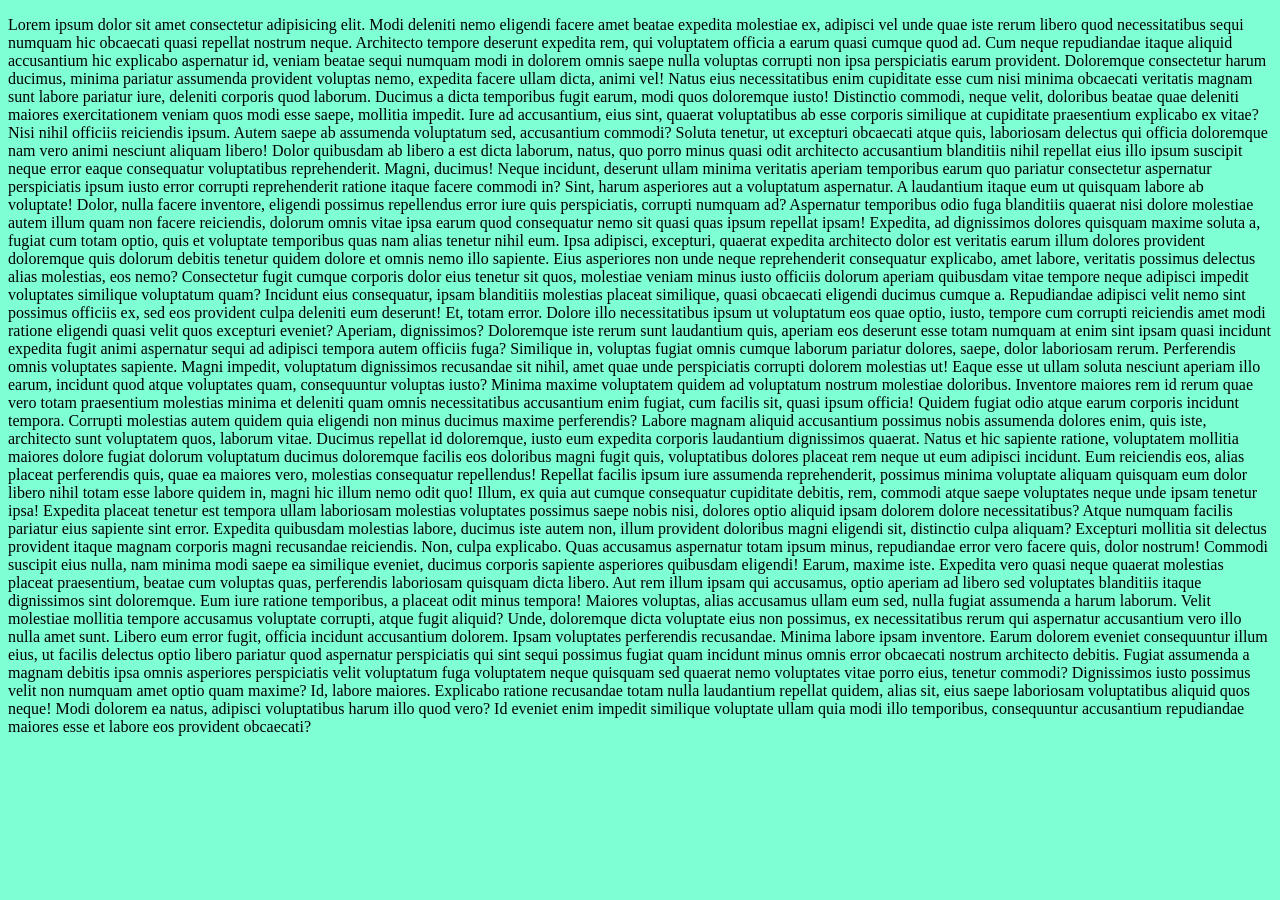
<file: background/index.html>
<!DOCTYPE html>
<html lang="en">
<head>
    <meta charset="UTF-8">
    <meta name="viewport" content="width=device-width, initial-scale=1.0">
    <title>background</title>
    <link rel="stylesheet" href="style.css ">
</head>
<body>
<p>Lorem ipsum dolor sit amet consectetur adipisicing elit. Modi deleniti nemo eligendi facere amet beatae expedita molestiae ex, adipisci vel unde quae iste rerum libero quod necessitatibus sequi numquam hic obcaecati quasi repellat nostrum neque. Architecto tempore deserunt expedita rem, qui voluptatem officia a earum quasi cumque quod ad. Cum neque repudiandae itaque aliquid accusantium hic explicabo aspernatur id, veniam beatae sequi numquam modi in dolorem omnis saepe nulla voluptas corrupti non ipsa perspiciatis earum provident. Doloremque consectetur harum ducimus, minima pariatur assumenda provident voluptas nemo, expedita facere ullam dicta, animi vel! Natus eius necessitatibus enim cupiditate esse cum nisi minima obcaecati veritatis magnam sunt labore pariatur iure, deleniti corporis quod laborum. Ducimus a dicta temporibus fugit earum, modi quos doloremque iusto! Distinctio commodi, neque velit, doloribus beatae quae deleniti maiores exercitationem veniam quos modi esse saepe, mollitia impedit. Iure ad accusantium, eius sint, quaerat voluptatibus ab esse corporis similique at cupiditate praesentium explicabo ex vitae? Nisi nihil officiis reiciendis ipsum. Autem saepe ab assumenda voluptatum sed, accusantium commodi? Soluta tenetur, ut excepturi obcaecati atque quis, laboriosam delectus qui officia doloremque nam vero animi nesciunt aliquam libero! Dolor quibusdam ab libero a est dicta laborum, natus, quo porro minus quasi odit architecto accusantium blanditiis nihil repellat eius illo ipsum suscipit neque error eaque consequatur voluptatibus reprehenderit. Magni, ducimus! Neque incidunt, deserunt ullam minima veritatis aperiam temporibus earum quo pariatur consectetur aspernatur perspiciatis ipsum iusto error corrupti reprehenderit ratione itaque facere commodi in? Sint, harum asperiores aut a voluptatum aspernatur. A laudantium itaque eum ut quisquam labore ab voluptate! Dolor, nulla facere inventore, eligendi possimus repellendus error iure quis perspiciatis, corrupti numquam ad? Aspernatur temporibus odio fuga blanditiis quaerat nisi dolore molestiae autem illum quam non facere reiciendis, dolorum omnis vitae ipsa earum quod consequatur nemo sit quasi quas ipsum repellat ipsam! Expedita, ad dignissimos dolores quisquam maxime soluta a, fugiat cum totam optio, quis et voluptate temporibus quas nam alias tenetur nihil eum. Ipsa adipisci, excepturi, quaerat expedita architecto dolor est veritatis earum illum dolores provident doloremque quis dolorum debitis tenetur quidem dolore et omnis nemo illo sapiente. Eius asperiores non unde neque reprehenderit consequatur explicabo, amet labore, veritatis possimus delectus alias molestias, eos nemo? Consectetur fugit cumque corporis dolor eius tenetur sit quos, molestiae veniam minus iusto officiis dolorum aperiam quibusdam vitae tempore neque adipisci impedit voluptates similique voluptatum quam? Incidunt eius consequatur, ipsam blanditiis molestias placeat similique, quasi obcaecati eligendi ducimus cumque a. Repudiandae adipisci velit nemo sint possimus officiis ex, sed eos provident culpa deleniti eum deserunt! Et, totam error. Dolore illo necessitatibus ipsum ut voluptatum eos quae optio, iusto, tempore cum corrupti reiciendis amet modi ratione eligendi quasi velit quos excepturi eveniet? Aperiam, dignissimos? Doloremque iste rerum sunt laudantium quis, aperiam eos deserunt esse totam numquam at enim sint ipsam quasi incidunt expedita fugit animi aspernatur sequi ad adipisci tempora autem officiis fuga? Similique in, voluptas fugiat omnis cumque laborum pariatur dolores, saepe, dolor laboriosam rerum. Perferendis omnis voluptates sapiente. Magni impedit, voluptatum dignissimos recusandae sit nihil, amet quae unde perspiciatis corrupti dolorem molestias ut! Eaque esse ut ullam soluta nesciunt aperiam illo earum, incidunt quod atque voluptates quam, consequuntur voluptas iusto? Minima maxime voluptatem quidem ad voluptatum nostrum molestiae doloribus. Inventore maiores rem id rerum quae vero totam praesentium molestias minima et deleniti quam omnis necessitatibus accusantium enim fugiat, cum facilis sit, quasi ipsum officia! Quidem fugiat odio atque earum corporis incidunt tempora. Corrupti molestias autem quidem quia eligendi non minus ducimus maxime perferendis? Labore magnam aliquid accusantium possimus nobis assumenda dolores enim, quis iste, architecto sunt voluptatem quos, laborum vitae. Ducimus repellat id doloremque, iusto eum expedita corporis laudantium dignissimos quaerat. Natus et hic sapiente ratione, voluptatem mollitia maiores dolore fugiat dolorum voluptatum ducimus doloremque facilis eos doloribus magni fugit quis, voluptatibus dolores placeat rem neque ut eum adipisci incidunt. Eum reiciendis eos, alias placeat perferendis quis, quae ea maiores vero, molestias consequatur repellendus! Repellat facilis ipsum iure assumenda reprehenderit, possimus minima voluptate aliquam quisquam eum dolor libero nihil totam esse labore quidem in, magni hic illum nemo odit quo! Illum, ex quia aut cumque consequatur cupiditate debitis, rem, commodi atque saepe voluptates neque unde ipsam tenetur ipsa! Expedita placeat tenetur est tempora ullam laboriosam molestias voluptates possimus saepe nobis nisi, dolores optio aliquid ipsam dolorem dolore necessitatibus? Atque numquam facilis pariatur eius sapiente sint error. Expedita quibusdam molestias labore, ducimus iste autem non, illum provident doloribus magni eligendi sit, distinctio culpa aliquam? Excepturi mollitia sit delectus provident itaque magnam corporis magni recusandae reiciendis. Non, culpa explicabo. Quas accusamus aspernatur totam ipsum minus, repudiandae error vero facere quis, dolor nostrum! Commodi suscipit eius nulla, nam minima modi saepe ea similique eveniet, ducimus corporis sapiente asperiores quibusdam eligendi! Earum, maxime iste. Expedita vero quasi neque quaerat molestias placeat praesentium, beatae cum voluptas quas, perferendis laboriosam quisquam dicta libero. Aut rem illum ipsam qui accusamus, optio aperiam ad libero sed voluptates blanditiis itaque dignissimos sint doloremque. Eum iure ratione temporibus, a placeat odit minus tempora! Maiores voluptas, alias accusamus ullam eum sed, nulla fugiat assumenda a harum laborum. Velit molestiae mollitia tempore accusamus voluptate corrupti, atque fugit aliquid? Unde, doloremque dicta voluptate eius non possimus, ex necessitatibus rerum qui aspernatur accusantium vero illo nulla amet sunt. Libero eum error fugit, officia incidunt accusantium dolorem. Ipsam voluptates perferendis recusandae. Minima labore ipsam inventore. Earum dolorem eveniet consequuntur illum eius, ut facilis delectus optio libero pariatur quod aspernatur perspiciatis qui sint sequi possimus fugiat quam incidunt minus omnis error obcaecati nostrum architecto debitis. Fugiat assumenda a magnam debitis ipsa omnis asperiores perspiciatis velit voluptatum fuga voluptatem neque quisquam sed quaerat nemo voluptates vitae porro eius, tenetur commodi? Dignissimos iusto possimus velit non numquam amet optio quam maxime? Id, labore maiores. Explicabo ratione recusandae totam nulla laudantium repellat quidem, alias sit, eius saepe laboriosam voluptatibus aliquid quos neque! Modi dolorem ea natus, adipisci voluptatibus harum illo quod vero? Id eveniet enim impedit similique voluptate ullam quia modi illo temporibus, consequuntur accusantium repudiandae maiores esse et labore eos provident obcaecati?</p>



    
</body>
</html>
</file>
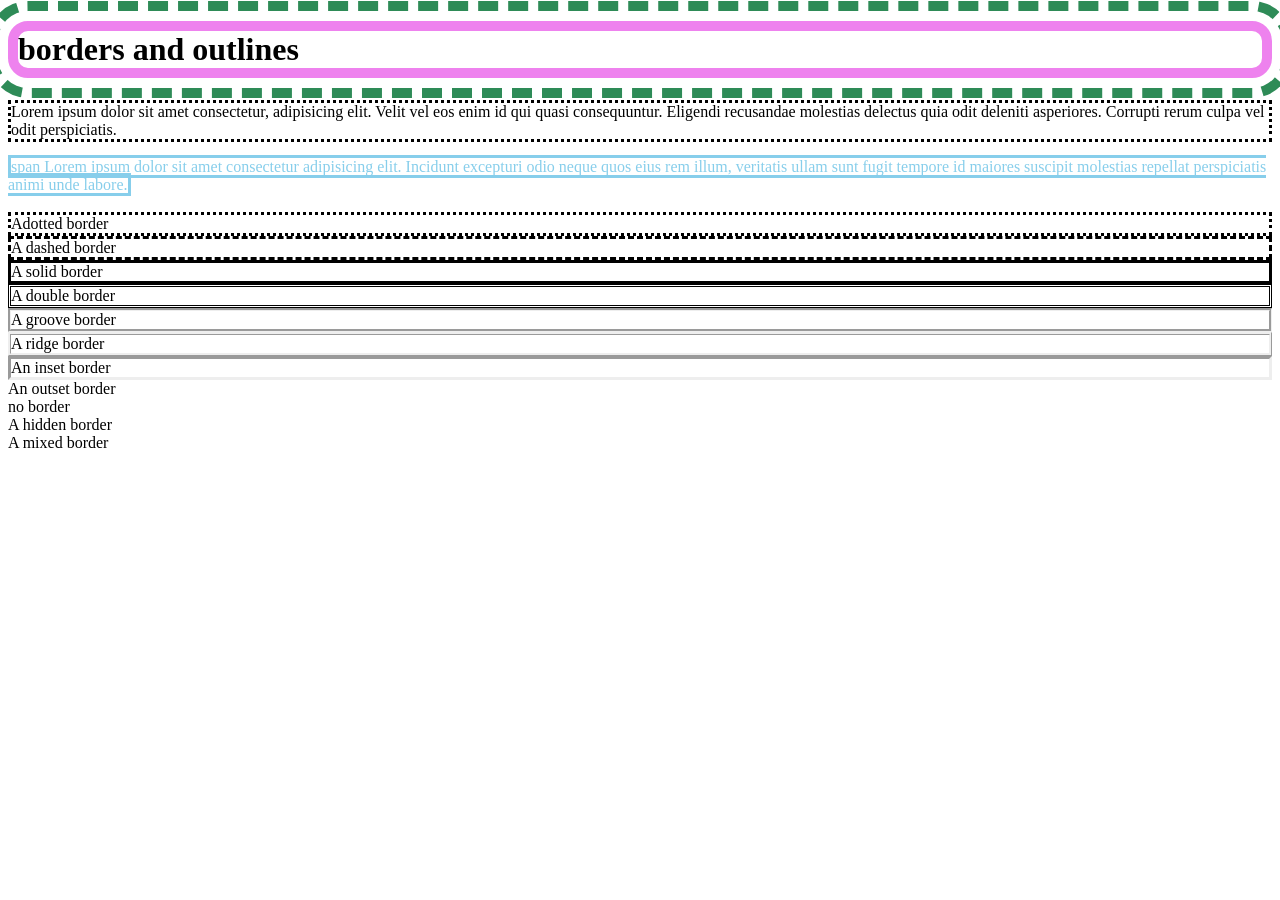
<file: borders_and_outline/index.html>
<!doctype html>
<html lang="en">
  <head>
    <meta charset="UTF-8" />
    <meta name="viewport" content="width=device-width, initial-scale=1.0" />
    <title>borders and outline</title>
    <link rel="stylesheet" href="style.css" />
  </head>
  <body>
    <h1>borders and outlines</h1>
    <p>
      Lorem ipsum dolor sit amet consectetur, adipisicing elit. Velit vel eos
      enim id qui quasi consequuntur. Eligendi recusandae molestias delectus
      quia odit deleniti asperiores. Corrupti rerum culpa vel odit perspiciatis.
    </p>
    
    
    <span>
      span Lorem ipsum dolor sit amet consectetur adipisicing elit. Incidunt
      excepturi odio neque quos eius rem illum, veritatis ullam sunt fugit
      tempore id maiores suscipit molestias repellat perspiciatis animi unde
      labore.
    </span>

    <br>
    <br>

    <div class="dotted">Adotted border</div>
    <div class="dashed">A dashed border</div>
    <div class="solid">A solid border</div>
    <div class="double">A double border</div>
    <div class="groove">A groove border</div>
    <div class="ridge">A ridge border</div>
    <div class="inset">An inset border</div>
    <div class="ouset">An outset border</div>
    <div class="none">no border</div>
    <div class="hidden">A hidden border</div>
    <div class="mixed">A mixed border</div>
  </body>
</html>
</file>
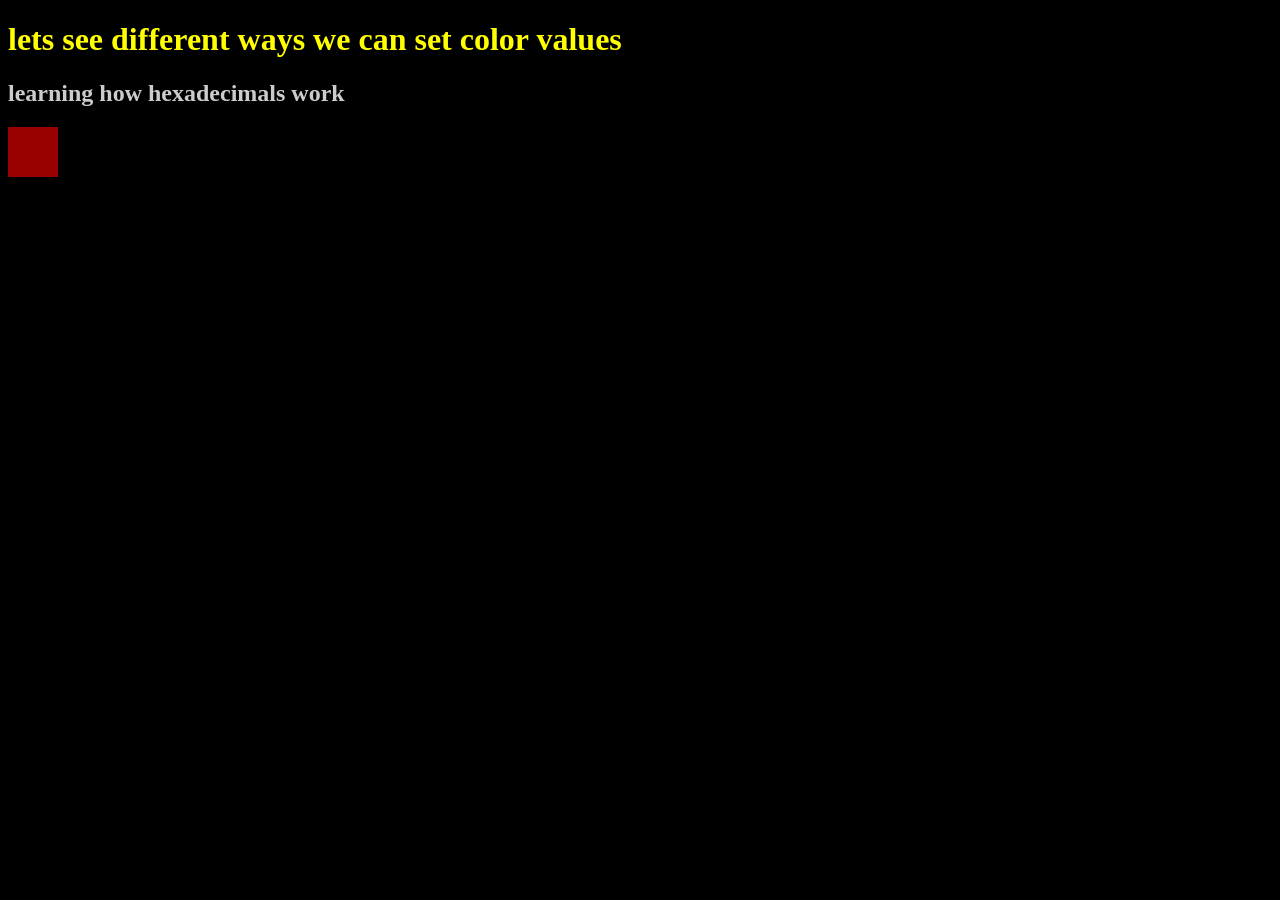
<file: colors_and_comments/index.html>
<!DOCTYPE html>
<html lang="en">
<head>
    <meta charset="UTF-8">
    <meta name="viewport" content="width=device-width, initial-scale=1.0">
    <title>colors and comments</title>
    <link rel="stylesheet" href="style.css">
</head>
<body >
    <h1>lets see different ways we can set color values</h1>
    <h2>learning how hexadecimals work </h2>
  <div>
  </div>
 

    
</body>
</body>
</html>
</file>
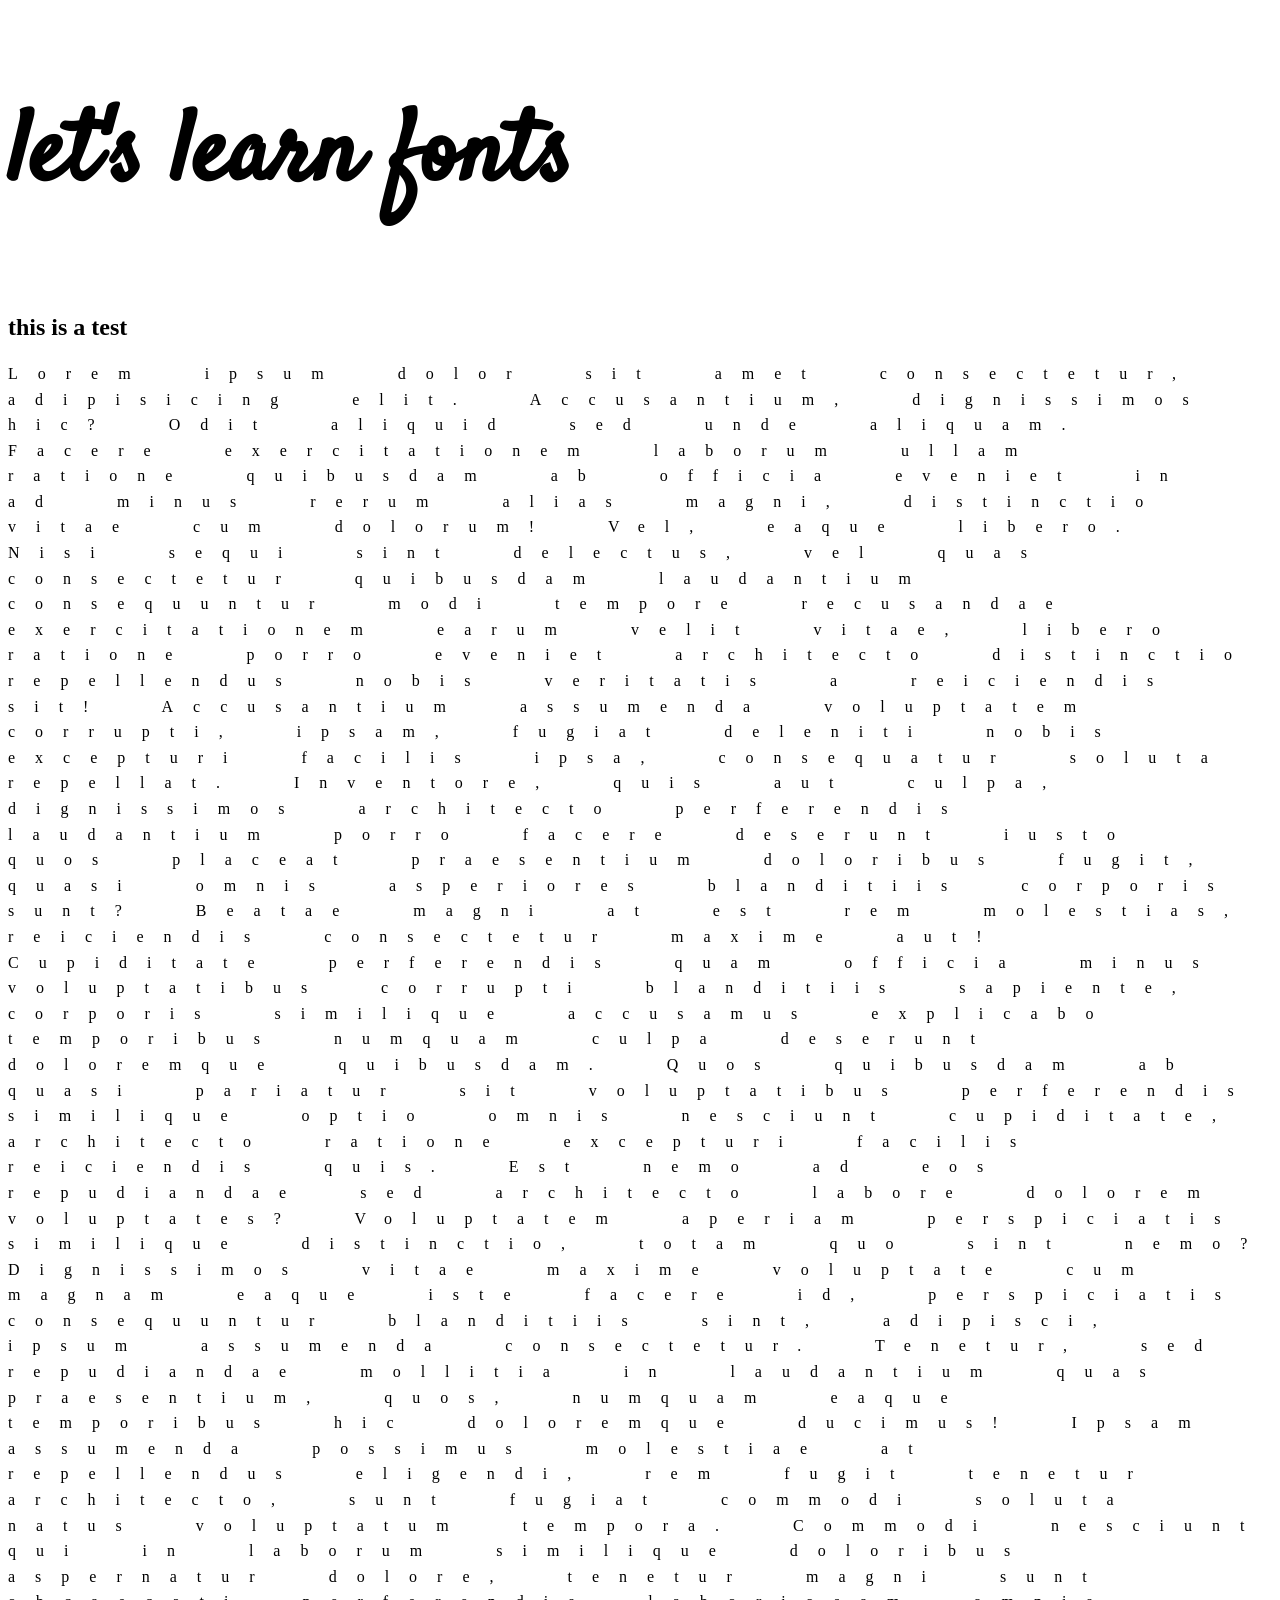
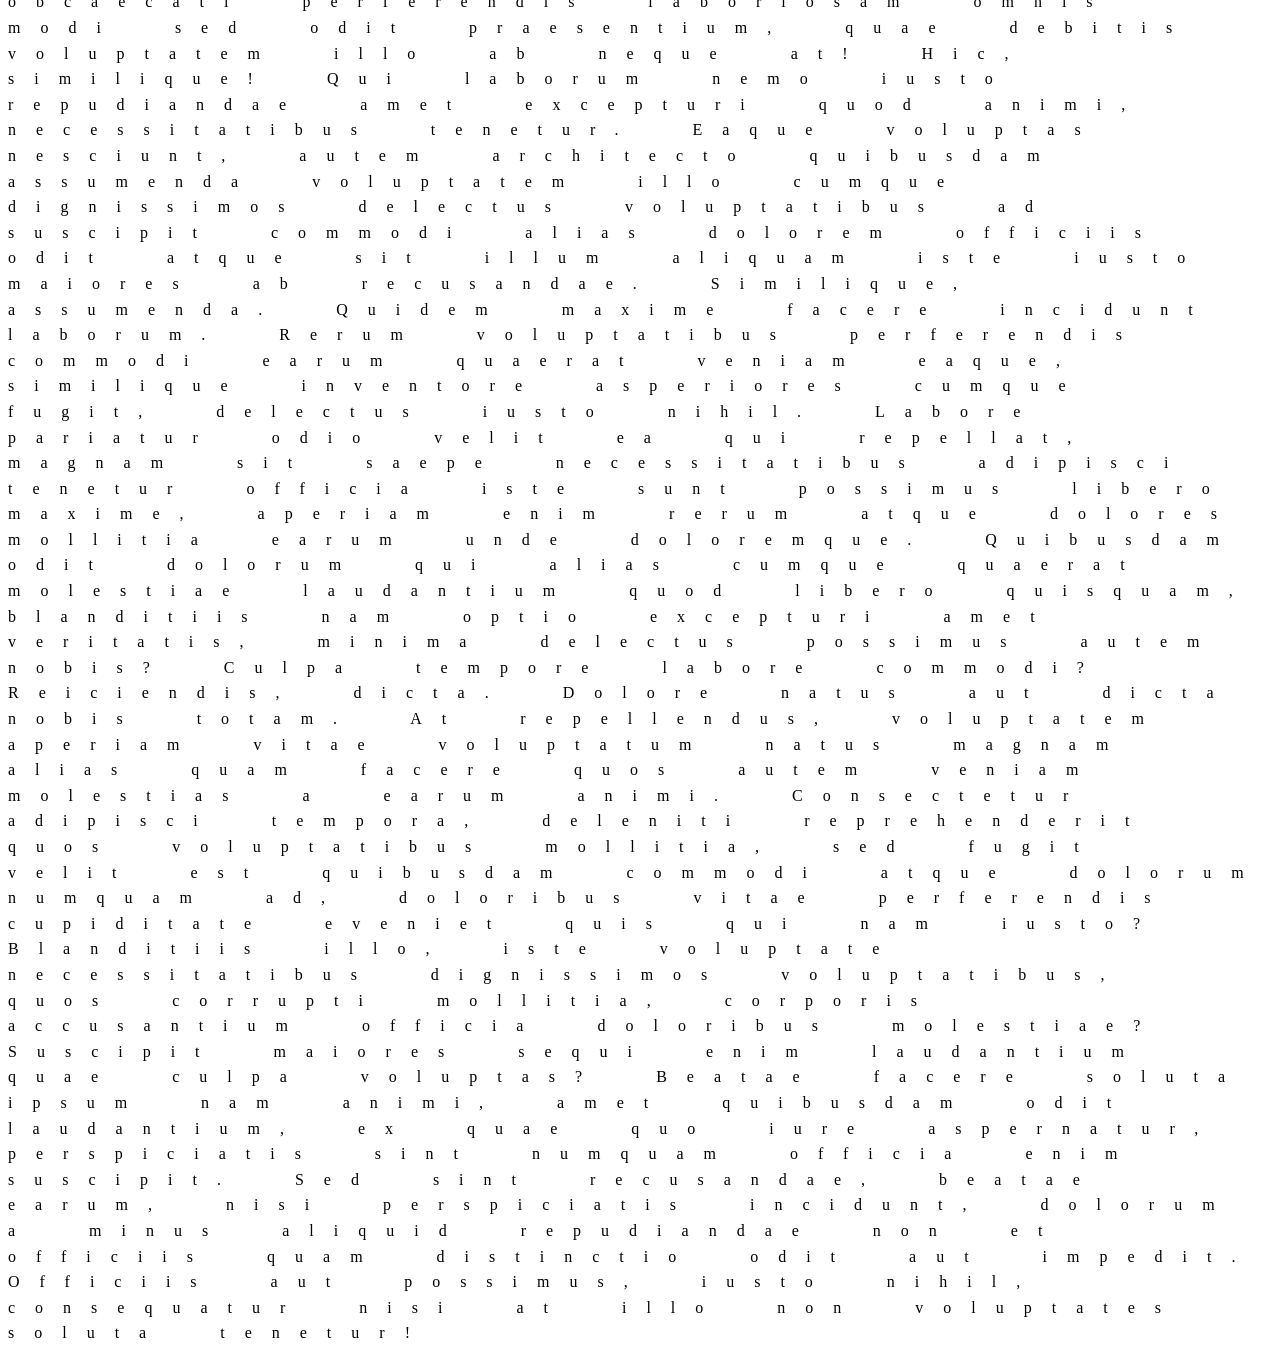
<file: fonts/index.html>
<!DOCTYPE html>
<html lang="en">
<head>
    <meta charset="UTF-8">
    <meta name="viewport" content="width=device-width, initial-scale=1.0">
    <title>fonts</title>
    <link rel="stylesheet" href="style.css">
<link rel="preconnect" href="https://fonts.googleapis.com">
<link rel="preconnect" href="https://fonts.gstatic.com" crossorigin>
<link href="https://fonts.googleapis.com/css2?family=Satisfy&display=swap" rel="stylesheet">

</head>
<body>
    <h1>let's learn fonts</h1>
<h2 >this is a test</h2>
<p>Lorem ipsum dolor sit amet consectetur, adipisicing elit. Accusantium, dignissimos hic? Odit aliquid sed unde aliquam. Facere exercitationem laborum ullam ratione quibusdam ab officia eveniet in ad minus rerum alias magni, distinctio vitae cum dolorum! Vel, eaque libero. Nisi sequi sint delectus, vel quas consectetur quibusdam laudantium consequuntur modi tempore recusandae exercitationem earum velit vitae, libero ratione porro eveniet architecto distinctio repellendus nobis veritatis a reiciendis sit! Accusantium assumenda voluptatem corrupti, ipsam, fugiat deleniti nobis excepturi facilis ipsa, consequatur soluta repellat. Inventore, quis aut culpa, dignissimos architecto perferendis laudantium porro facere deserunt iusto quos placeat praesentium doloribus fugit, quasi omnis asperiores blanditiis corporis sunt? Beatae magni at est rem molestias, reiciendis consectetur maxime aut! Cupiditate perferendis quam officia minus voluptatibus corrupti blanditiis sapiente, corporis similique accusamus explicabo temporibus numquam culpa deserunt doloremque quibusdam. Quos quibusdam ab quasi pariatur sit voluptatibus perferendis similique optio omnis nesciunt cupiditate, architecto ratione excepturi facilis reiciendis quis. Est nemo ad eos repudiandae sed architecto labore dolorem voluptates? Voluptatem aperiam perspiciatis similique distinctio, totam quo sint nemo? Dignissimos vitae maxime voluptate cum magnam eaque iste facere id, perspiciatis consequuntur blanditiis sint, adipisci, ipsum assumenda consectetur. Tenetur, sed repudiandae mollitia in laudantium quas praesentium, quos, numquam eaque temporibus hic doloremque ducimus! Ipsam assumenda possimus molestiae at repellendus eligendi, rem fugit tenetur architecto, sunt fugiat commodi soluta natus voluptatum tempora. Commodi nesciunt qui in laborum similique doloribus aspernatur dolore, tenetur magni sunt obcaecati perferendis laboriosam omnis modi sed odit praesentium, quae debitis voluptatem illo ab neque at! Hic, similique! Qui laborum nemo iusto repudiandae amet excepturi quod animi, necessitatibus tenetur. Eaque voluptas nesciunt, autem architecto quibusdam assumenda voluptatem illo cumque dignissimos delectus voluptatibus ad suscipit commodi alias dolorem officiis odit atque sit illum aliquam iste iusto maiores ab recusandae. Similique, assumenda. Quidem maxime facere incidunt laborum. Rerum voluptatibus perferendis commodi earum quaerat veniam eaque, similique inventore asperiores cumque fugit, delectus iusto nihil. Labore pariatur odio velit ea qui repellat, magnam sit saepe necessitatibus adipisci tenetur officia iste sunt possimus libero maxime, aperiam enim rerum atque dolores mollitia earum unde doloremque. Quibusdam odit dolorum qui alias cumque quaerat molestiae laudantium quod libero quisquam, blanditiis nam optio excepturi amet veritatis, minima delectus possimus autem nobis? Culpa tempore labore commodi? Reiciendis, dicta. Dolore natus aut dicta nobis totam. At repellendus, voluptatem aperiam vitae voluptatum natus magnam alias quam facere quos autem veniam molestias a earum animi. Consectetur adipisci tempora, deleniti reprehenderit quos voluptatibus mollitia, sed fugit velit est quibusdam commodi atque dolorum numquam ad, doloribus vitae perferendis cupiditate eveniet quis qui nam iusto? Blanditiis illo, iste voluptate necessitatibus dignissimos voluptatibus, quos corrupti mollitia, corporis accusantium officia doloribus molestiae? Suscipit maiores sequi enim laudantium quae culpa voluptas? Beatae facere soluta ipsum nam animi, amet quibusdam odit laudantium, ex quae quo iure aspernatur, perspiciatis sint numquam officia enim suscipit. Sed sint recusandae, beatae earum, nisi perspiciatis incidunt, dolorum a minus aliquid repudiandae non et officiis quam distinctio odit aut impedit. Officiis aut possimus, iusto nihil, consequatur nisi at illo non voluptates soluta tenetur!</p>
</body>
</html>
</file>
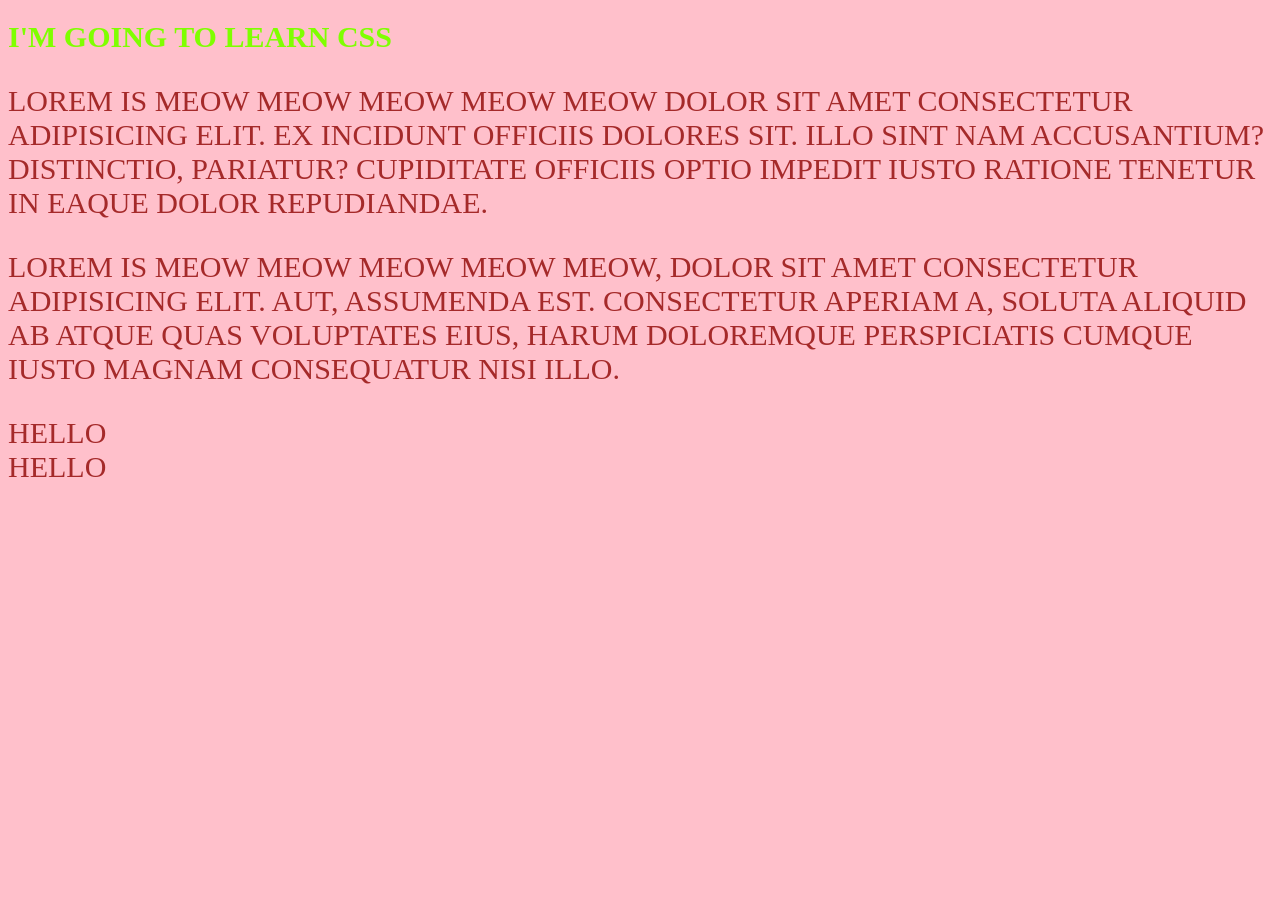
<file: intro/index.html>
<!doctype html>
<html lang="en">
  <head>
    <meta charset="UTF-8" />
    <meta name="viewport" content="width=device-width, initial-scale=1.0" />
    <title>lets learn css</title>
    <link rel="stylesheet" href="style.css">
     
       <style> * {
        color: brown;
        font-size: 30px;
        text-transform: uppercase;
      }

     
      

      body {
        background-color: pink;
      }
</style>
    
  </head>
  <body>
    <h1 id="first" style="color: chartreuse;">I'm going to learn css</h1>
    <p id="second" class="shared_styling">
      Lorem is meow meow meow meow meow dolor sit amet consectetur adipisicing
      elit. Ex incidunt officiis dolores sit. Illo sint nam accusantium?
      Distinctio, pariatur? Cupiditate officiis optio impedit iusto ratione
      tenetur in eaque dolor repudiandae.
    </p>

    <p id="third" class="shared_styling">
      Lorem is meow meow meow meow meow, dolor sit amet consectetur adipisicing
      elit. Aut, assumenda est. Consectetur aperiam a, soluta aliquid ab atque
      quas voluptates eius, harum doloremque perspiciatis cumque iusto magnam
      consequatur nisi illo.
    </p>
    <div>hello</div> 
    <span>hello</span>
  </body>
</html>
</file>
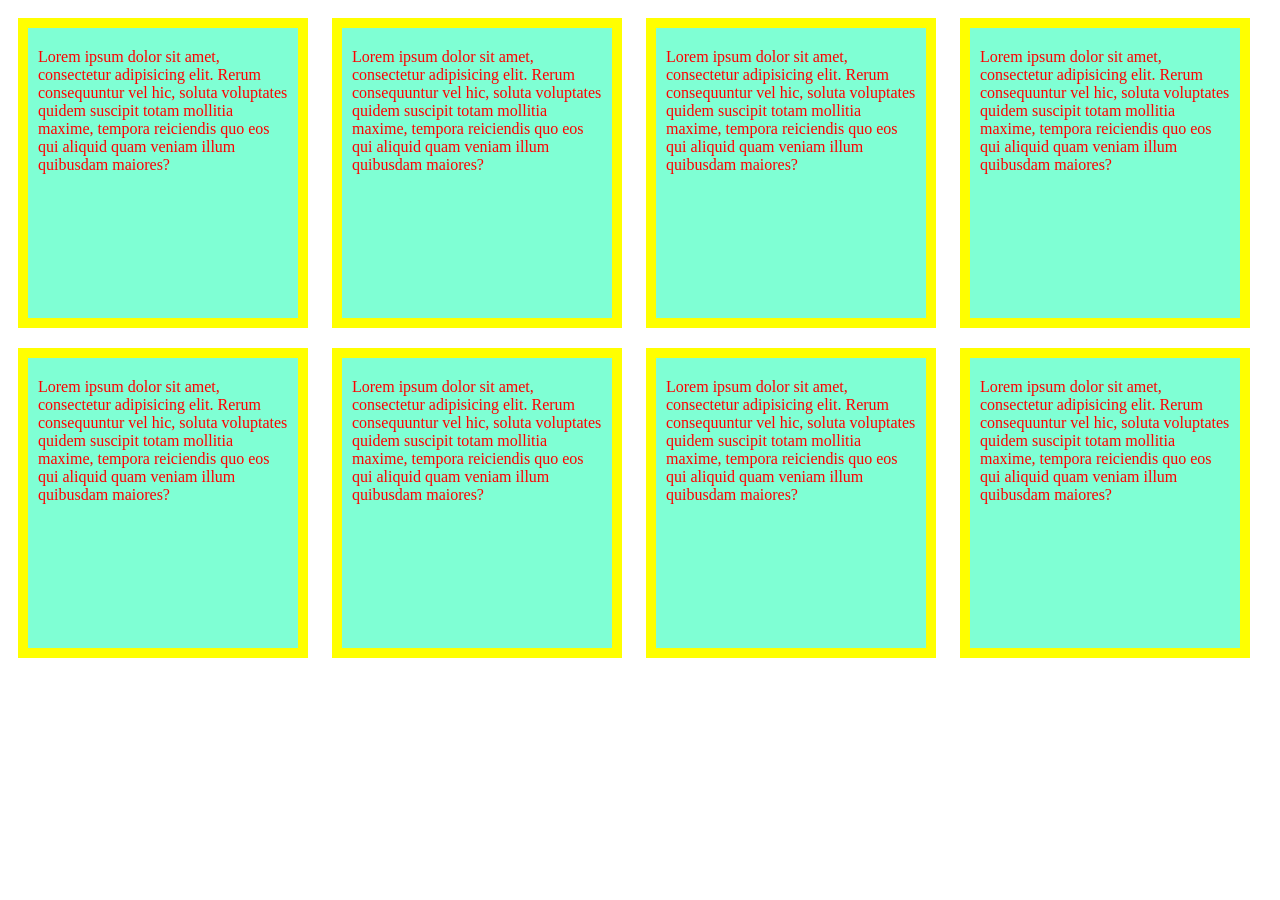
<file: margin_and_padding/index.html>
<!doctype html>
<html lang="en">
  <head>
    <meta charset="UTF-8" />
    <meta name="viewport" content="width=device-width, initial-scale=1.0" />
    <title>marging and padding</title>
    <link rel="stylesheet" href="style.css" />
  </head>
  <body>
    <div>
      Lorem ipsum dolor sit amet, consectetur adipisicing elit. Rerum
      consequuntur vel hic, soluta voluptates quidem suscipit totam mollitia
      maxime, tempora reiciendis quo eos qui aliquid quam veniam illum quibusdam
      maiores?
    </div>

    <div>
      Lorem ipsum dolor sit amet, consectetur adipisicing elit. Rerum
      consequuntur vel hic, soluta voluptates quidem suscipit totam mollitia
      maxime, tempora reiciendis quo eos qui aliquid quam veniam illum quibusdam
      maiores?
    </div>

    <div>
      Lorem ipsum dolor sit amet, consectetur adipisicing elit. Rerum
      consequuntur vel hic, soluta voluptates quidem suscipit totam mollitia
      maxime, tempora reiciendis quo eos qui aliquid quam veniam illum quibusdam
      maiores?
    </div>
    <div>
      Lorem ipsum dolor sit amet, consectetur adipisicing elit. Rerum
      consequuntur vel hic, soluta voluptates quidem suscipit totam mollitia
      maxime, tempora reiciendis quo eos qui aliquid quam veniam illum quibusdam
      maiores?
    </div>
    <div>
      Lorem ipsum dolor sit amet, consectetur adipisicing elit. Rerum
      consequuntur vel hic, soluta voluptates quidem suscipit totam mollitia
      maxime, tempora reiciendis quo eos qui aliquid quam veniam illum quibusdam
      maiores?
    </div>
    <div>
      Lorem ipsum dolor sit amet, consectetur adipisicing elit. Rerum
      consequuntur vel hic, soluta voluptates quidem suscipit totam mollitia
      maxime, tempora reiciendis quo eos qui aliquid quam veniam illum quibusdam
      maiores?
    </div>
    <div>
      Lorem ipsum dolor sit amet, consectetur adipisicing elit. Rerum
      consequuntur vel hic, soluta voluptates quidem suscipit totam mollitia
      maxime, tempora reiciendis quo eos qui aliquid quam veniam illum quibusdam
      maiores?
    </div>
    <div>
      Lorem ipsum dolor sit amet, consectetur adipisicing elit. Rerum
      consequuntur vel hic, soluta voluptates quidem suscipit totam mollitia
      maxime, tempora reiciendis quo eos qui aliquid quam veniam illum quibusdam
      maiores?
    </div>
  </body>
</html>
</file>
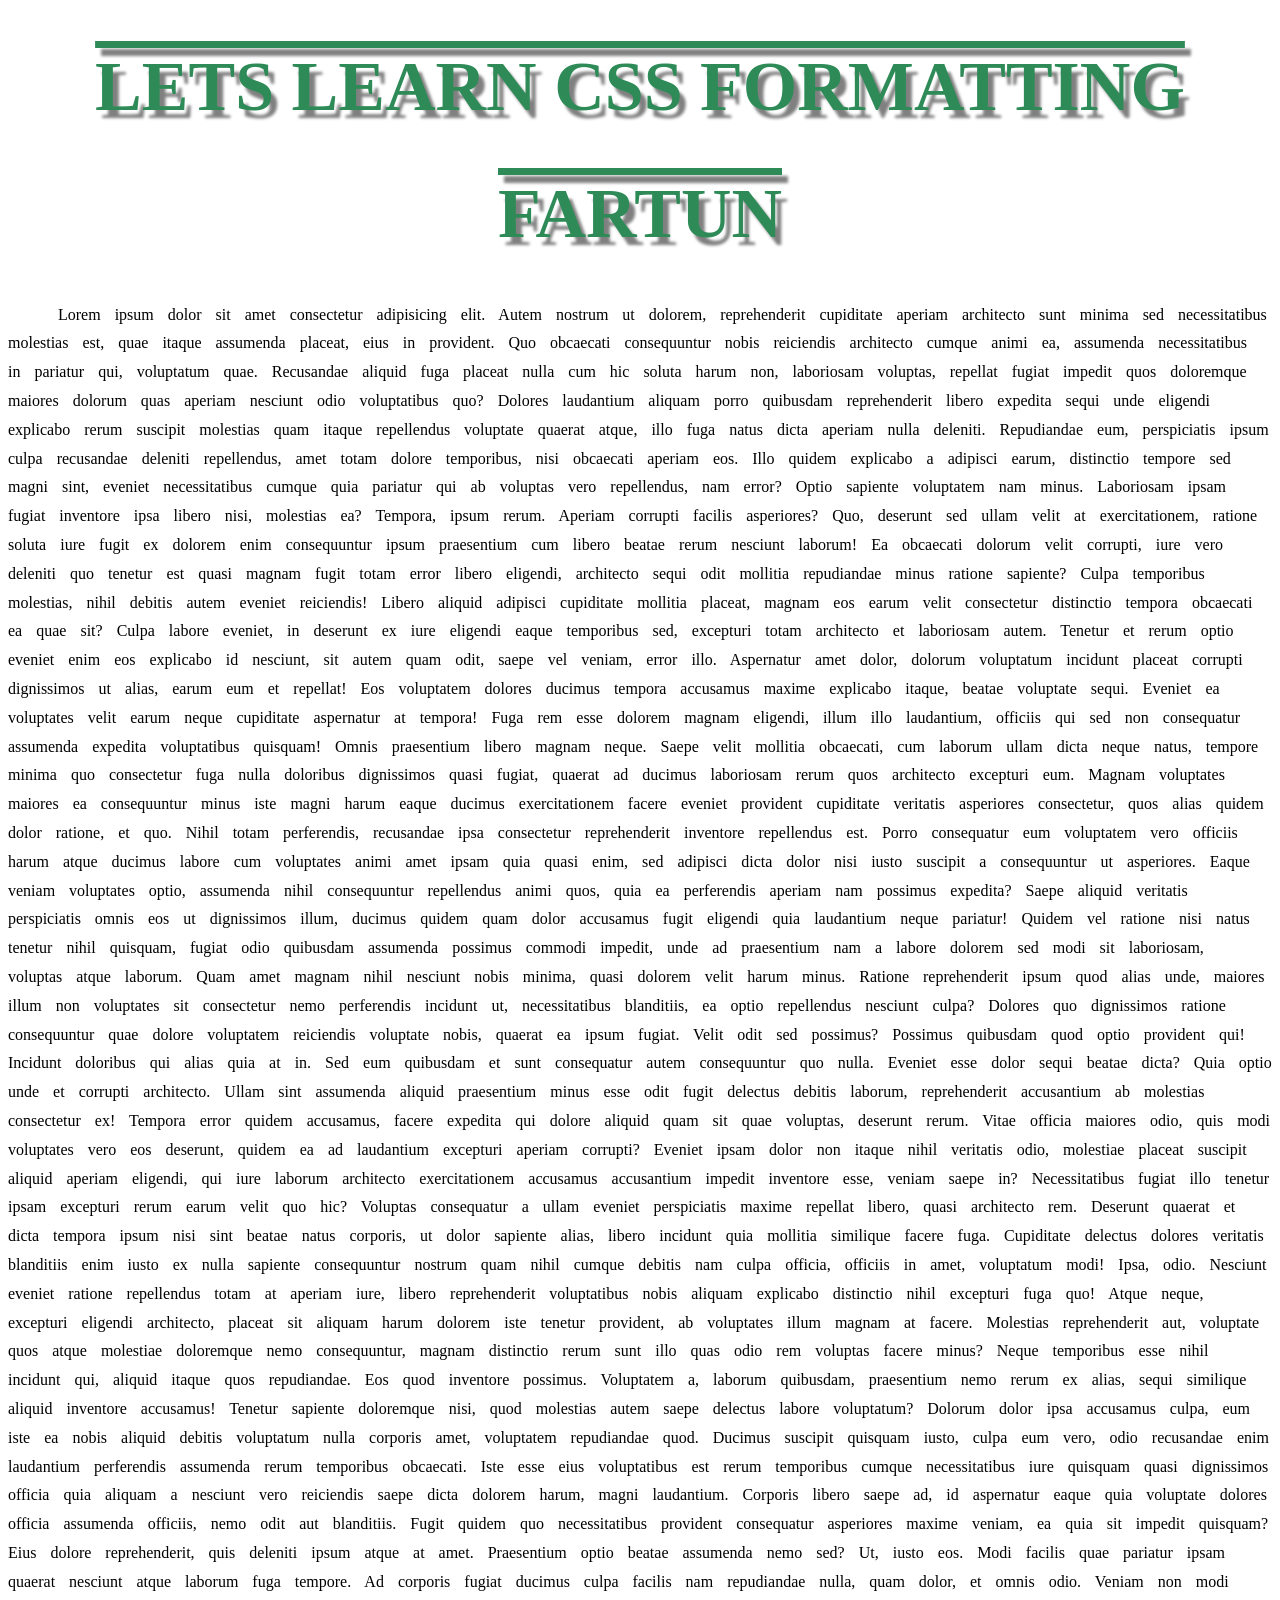
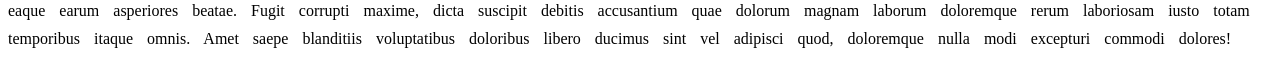
<file: text_formatting/index.html>
<!DOCTYPE html>
<html lang="en">
<head>
    <meta charset="UTF-8">
    <meta name="viewport" content="width=device-width, initial-scale=1.0">
    <title> formatting</title>
    <link rel="stylesheet" href="style.css">
</head>
<body>


    <h1> lets learn CSS formatting</h1>

    <h1>fartun</h1>
<p> Lorem ipsum dolor sit amet consectetur adipisicing elit. Autem nostrum ut dolorem, reprehenderit cupiditate aperiam architecto sunt minima sed necessitatibus molestias est, quae itaque assumenda placeat, eius in provident. Quo obcaecati consequuntur nobis reiciendis architecto cumque animi ea, assumenda necessitatibus in pariatur qui, voluptatum quae. Recusandae aliquid fuga placeat nulla cum hic soluta harum non, laboriosam voluptas, repellat fugiat impedit quos doloremque maiores dolorum quas aperiam nesciunt odio voluptatibus quo? Dolores laudantium aliquam porro quibusdam reprehenderit libero expedita sequi unde eligendi explicabo rerum suscipit molestias quam itaque repellendus voluptate quaerat atque, illo fuga natus dicta aperiam nulla deleniti. Repudiandae eum, perspiciatis ipsum culpa recusandae deleniti repellendus, amet totam dolore temporibus, nisi obcaecati aperiam eos. Illo quidem explicabo a adipisci earum, distinctio tempore sed magni sint, eveniet necessitatibus cumque quia pariatur qui ab voluptas vero repellendus, nam error? Optio sapiente voluptatem nam minus. Laboriosam ipsam fugiat inventore ipsa libero nisi, molestias ea? Tempora, ipsum rerum. Aperiam corrupti facilis asperiores? Quo, deserunt sed ullam velit at exercitationem, ratione soluta iure fugit ex dolorem enim consequuntur ipsum praesentium cum libero beatae rerum nesciunt laborum! Ea obcaecati dolorum velit corrupti, iure vero deleniti quo tenetur est quasi magnam fugit totam error libero eligendi, architecto sequi odit mollitia repudiandae minus ratione sapiente? Culpa temporibus molestias, nihil debitis autem eveniet reiciendis! Libero aliquid adipisci cupiditate mollitia placeat, magnam eos earum velit consectetur distinctio tempora obcaecati ea quae sit? Culpa labore eveniet, in deserunt ex iure eligendi eaque temporibus sed, excepturi totam architecto et laboriosam autem. Tenetur et rerum optio eveniet enim eos explicabo id nesciunt, sit autem quam odit, saepe vel veniam, error illo. Aspernatur amet dolor, dolorum voluptatum incidunt placeat corrupti dignissimos ut alias, earum eum et repellat! Eos voluptatem dolores ducimus tempora accusamus maxime explicabo itaque, beatae voluptate sequi. Eveniet ea voluptates velit earum neque cupiditate aspernatur at tempora! Fuga rem esse dolorem magnam eligendi, illum illo laudantium, officiis qui sed non consequatur assumenda expedita voluptatibus quisquam! Omnis praesentium libero magnam neque. Saepe velit mollitia obcaecati, cum laborum ullam dicta neque natus, tempore minima quo consectetur fuga nulla doloribus dignissimos quasi fugiat, quaerat ad ducimus laboriosam rerum quos architecto excepturi eum. Magnam voluptates maiores ea consequuntur minus iste magni harum eaque ducimus exercitationem facere eveniet provident cupiditate veritatis asperiores consectetur, quos alias quidem dolor ratione, et quo. Nihil totam perferendis, recusandae ipsa consectetur reprehenderit inventore repellendus est. Porro consequatur eum voluptatem vero officiis harum atque ducimus labore cum voluptates animi amet ipsam quia quasi enim, sed adipisci dicta dolor nisi iusto suscipit a consequuntur ut asperiores. Eaque veniam voluptates optio, assumenda nihil consequuntur repellendus animi quos, quia ea perferendis aperiam nam possimus expedita? Saepe aliquid veritatis perspiciatis omnis eos ut dignissimos illum, ducimus quidem quam dolor accusamus fugit eligendi quia laudantium neque pariatur! Quidem vel ratione nisi natus tenetur nihil quisquam, fugiat odio quibusdam assumenda possimus commodi impedit, unde ad praesentium nam a labore dolorem sed modi sit laboriosam, voluptas atque laborum. Quam amet magnam nihil nesciunt nobis minima, quasi dolorem velit harum minus. Ratione reprehenderit ipsum quod alias unde, maiores illum non voluptates sit consectetur nemo perferendis incidunt ut, necessitatibus blanditiis, ea optio repellendus nesciunt culpa? Dolores quo dignissimos ratione consequuntur quae dolore voluptatem reiciendis voluptate nobis, quaerat ea ipsum fugiat. Velit odit sed possimus? Possimus quibusdam quod optio provident qui! Incidunt doloribus qui alias quia at in. Sed eum quibusdam et sunt consequatur autem consequuntur quo nulla. Eveniet esse dolor sequi beatae dicta? Quia optio unde et corrupti architecto. Ullam sint assumenda aliquid praesentium minus esse odit fugit delectus debitis laborum, reprehenderit accusantium ab molestias consectetur ex! Tempora error quidem accusamus, facere expedita qui dolore aliquid quam sit quae voluptas, deserunt rerum. Vitae officia maiores odio, quis modi voluptates vero eos deserunt, quidem ea ad laudantium excepturi aperiam corrupti? Eveniet ipsam dolor non itaque nihil veritatis odio, molestiae placeat suscipit aliquid aperiam eligendi, qui iure laborum architecto exercitationem accusamus accusantium impedit inventore esse, veniam saepe in? Necessitatibus fugiat illo tenetur ipsam excepturi rerum earum velit quo hic? Voluptas consequatur a ullam eveniet perspiciatis maxime repellat libero, quasi architecto rem. Deserunt quaerat et dicta tempora ipsum nisi sint beatae natus corporis, ut dolor sapiente alias, libero incidunt quia mollitia similique facere fuga. Cupiditate delectus dolores veritatis blanditiis enim iusto ex nulla sapiente consequuntur nostrum quam nihil cumque debitis nam culpa officia, officiis in amet, voluptatum modi! Ipsa, odio. Nesciunt eveniet ratione repellendus totam at aperiam iure, libero reprehenderit voluptatibus nobis aliquam explicabo distinctio nihil excepturi fuga quo! Atque neque, excepturi eligendi architecto, placeat sit aliquam harum dolorem iste tenetur provident, ab voluptates illum magnam at facere. Molestias reprehenderit aut, voluptate quos atque molestiae doloremque nemo consequuntur, magnam distinctio rerum sunt illo quas odio rem voluptas facere minus? Neque temporibus esse nihil incidunt qui, aliquid itaque quos repudiandae. Eos quod inventore possimus. Voluptatem a, laborum quibusdam, praesentium nemo rerum ex alias, sequi similique aliquid inventore accusamus! Tenetur sapiente doloremque nisi, quod molestias autem saepe delectus labore voluptatum? Dolorum dolor ipsa accusamus culpa, eum iste ea nobis aliquid debitis voluptatum nulla corporis amet, voluptatem repudiandae quod. Ducimus suscipit quisquam iusto, culpa eum vero, odio recusandae enim laudantium perferendis assumenda rerum temporibus obcaecati. Iste esse eius voluptatibus est rerum temporibus cumque necessitatibus iure quisquam quasi dignissimos officia quia aliquam a nesciunt vero reiciendis saepe dicta dolorem harum, magni laudantium. Corporis libero saepe ad, id aspernatur eaque quia voluptate dolores officia assumenda officiis, nemo odit aut blanditiis. Fugit quidem quo necessitatibus provident consequatur asperiores maxime veniam, ea quia sit impedit quisquam? Eius dolore reprehenderit, quis deleniti ipsum atque at amet. Praesentium optio beatae assumenda nemo sed? Ut, iusto eos. Modi facilis quae pariatur ipsam quaerat nesciunt atque laborum fuga tempore. Ad corporis fugiat ducimus culpa facilis nam repudiandae nulla, quam dolor, et omnis odio. Veniam non modi eaque earum asperiores beatae. Fugit corrupti maxime, dicta suscipit debitis accusantium quae dolorum magnam laborum doloremque rerum laboriosam iusto totam temporibus itaque omnis. Amet saepe blanditiis voluptatibus doloribus libero ducimus sint vel adipisci quod, doloremque nulla modi excepturi commodi dolores!</p>
 </body>
</html>
</file>
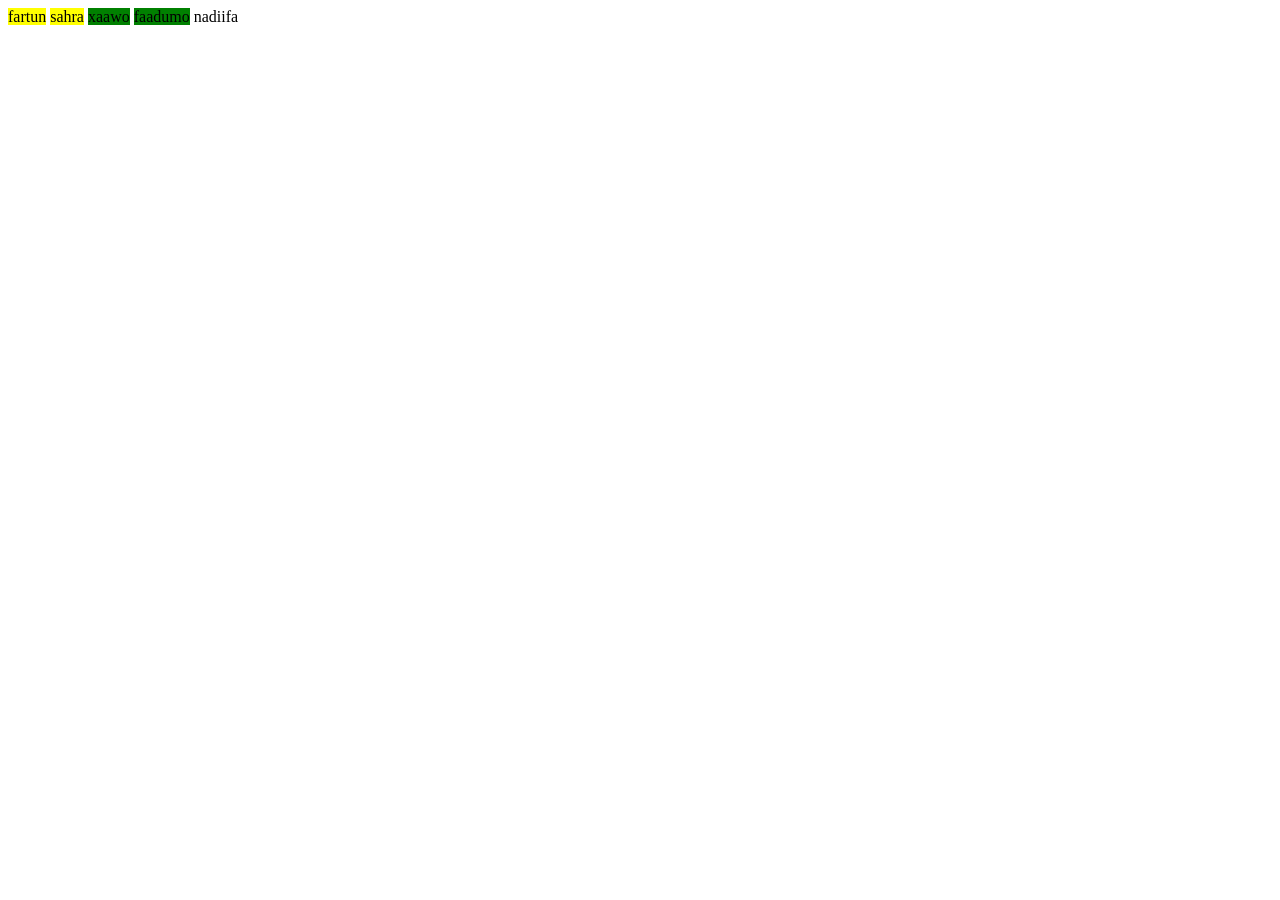
<file: layouts/block_vs_inline/index.html>
<!doctype html>
<html lang="en">
  <head>
    <meta charset="UTF-8" />
    <meta name="viewport" content="width=device-width, initial-scale=1.0" />
    <title>layouts</title>
    <link rel="stylesheet" href="style.css" />
  </head>
  <body>
    <div style="background-color: yellow">fartun</div>
    <div style="background-color: yellow">sahra</div>
    <span style="background-color: green">xaawo</span>
    <span style="background-color: green">faadumo</span>
    <p>nadiifa</p>
  </body>
</html>
</file>
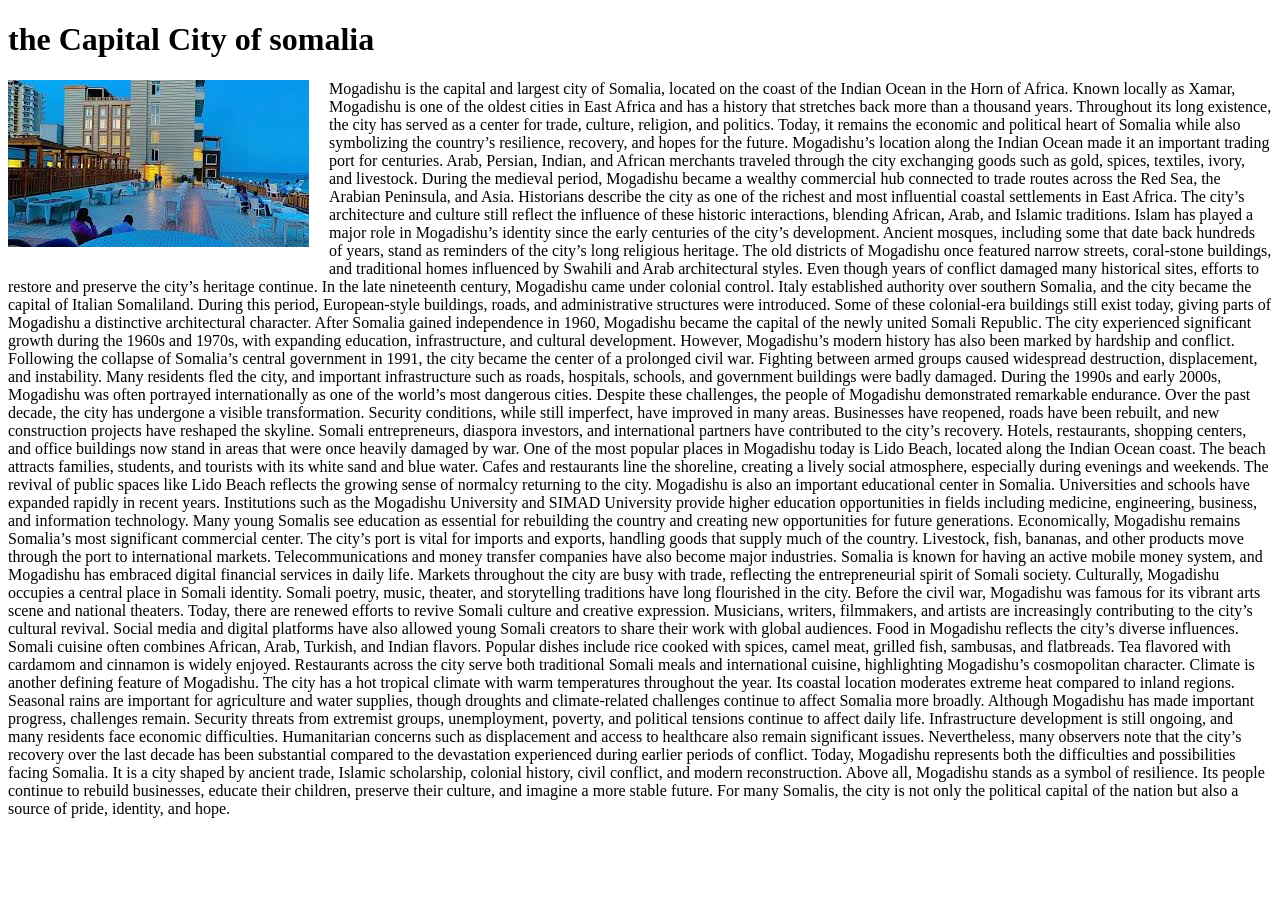
<file: layouts/float/index.html>
<!DOCTYPE html>
<html lang="en">
<head>
    <meta charset="UTF-8">
    <meta name="viewport" content="width=device-width, initial-scale=1.0">
    <title>float</title>
    <link rel="stylesheet" href="style.css">
</head>
<body>
    <h1> the Capital City of somalia</h1> 
    <img src="[data-uri]" alt="">
<p>Mogadishu is the capital and largest city of Somalia, located on the coast of the Indian Ocean in the Horn of Africa. Known locally as Xamar, Mogadishu is one of the oldest cities in East Africa and has a history that stretches back more than a thousand years. Throughout its long existence, the city has served as a center for trade, culture, religion, and politics. Today, it remains the economic and political heart of Somalia while also symbolizing the country’s resilience, recovery, and hopes for the future.

Mogadishu’s location along the Indian Ocean made it an important trading port for centuries. Arab, Persian, Indian, and African merchants traveled through the city exchanging goods such as gold, spices, textiles, ivory, and livestock. During the medieval period, Mogadishu became a wealthy commercial hub connected to trade routes across the Red Sea, the Arabian Peninsula, and Asia. Historians describe the city as one of the richest and most influential coastal settlements in East Africa. The city’s architecture and culture still reflect the influence of these historic interactions, blending African, Arab, and Islamic traditions.

Islam has played a major role in Mogadishu’s identity since the early centuries of the city’s development. Ancient mosques, including some that date back hundreds of years, stand as reminders of the city’s long religious heritage. The old districts of Mogadishu once featured narrow streets, coral-stone buildings, and traditional homes influenced by Swahili and Arab architectural styles. Even though years of conflict damaged many historical sites, efforts to restore and preserve the city’s heritage continue.

In the late nineteenth century, Mogadishu came under colonial control. Italy established authority over southern Somalia, and the city became the capital of Italian Somaliland. During this period, European-style buildings, roads, and administrative structures were introduced. Some of these colonial-era buildings still exist today, giving parts of Mogadishu a distinctive architectural character. After Somalia gained independence in 1960, Mogadishu became the capital of the newly united Somali Republic. The city experienced significant growth during the 1960s and 1970s, with expanding education, infrastructure, and cultural development.

However, Mogadishu’s modern history has also been marked by hardship and conflict. Following the collapse of Somalia’s central government in 1991, the city became the center of a prolonged civil war. Fighting between armed groups caused widespread destruction, displacement, and instability. Many residents fled the city, and important infrastructure such as roads, hospitals, schools, and government buildings were badly damaged. During the 1990s and early 2000s, Mogadishu was often portrayed internationally as one of the world’s most dangerous cities.

Despite these challenges, the people of Mogadishu demonstrated remarkable endurance. Over the past decade, the city has undergone a visible transformation. Security conditions, while still imperfect, have improved in many areas. Businesses have reopened, roads have been rebuilt, and new construction projects have reshaped the skyline. Somali entrepreneurs, diaspora investors, and international partners have contributed to the city’s recovery. Hotels, restaurants, shopping centers, and office buildings now stand in areas that were once heavily damaged by war.

One of the most popular places in Mogadishu today is Lido Beach, located along the Indian Ocean coast. The beach attracts families, students, and tourists with its white sand and blue water. Cafes and restaurants line the shoreline, creating a lively social atmosphere, especially during evenings and weekends. The revival of public spaces like Lido Beach reflects the growing sense of normalcy returning to the city.

Mogadishu is also an important educational center in Somalia. Universities and schools have expanded rapidly in recent years. Institutions such as the Mogadishu University and SIMAD University provide higher education opportunities in fields including medicine, engineering, business, and information technology. Many young Somalis see education as essential for rebuilding the country and creating new opportunities for future generations.

Economically, Mogadishu remains Somalia’s most significant commercial center. The city’s port is vital for imports and exports, handling goods that supply much of the country. Livestock, fish, bananas, and other products move through the port to international markets. Telecommunications and money transfer companies have also become major industries. Somalia is known for having an active mobile money system, and Mogadishu has embraced digital financial services in daily life. Markets throughout the city are busy with trade, reflecting the entrepreneurial spirit of Somali society.

Culturally, Mogadishu occupies a central place in Somali identity. Somali poetry, music, theater, and storytelling traditions have long flourished in the city. Before the civil war, Mogadishu was famous for its vibrant arts scene and national theaters. Today, there are renewed efforts to revive Somali culture and creative expression. Musicians, writers, filmmakers, and artists are increasingly contributing to the city’s cultural revival. Social media and digital platforms have also allowed young Somali creators to share their work with global audiences.

Food in Mogadishu reflects the city’s diverse influences. Somali cuisine often combines African, Arab, Turkish, and Indian flavors. Popular dishes include rice cooked with spices, camel meat, grilled fish, sambusas, and flatbreads. Tea flavored with cardamom and cinnamon is widely enjoyed. Restaurants across the city serve both traditional Somali meals and international cuisine, highlighting Mogadishu’s cosmopolitan character.

Climate is another defining feature of Mogadishu. The city has a hot tropical climate with warm temperatures throughout the year. Its coastal location moderates extreme heat compared to inland regions. Seasonal rains are important for agriculture and water supplies, though droughts and climate-related challenges continue to affect Somalia more broadly.

Although Mogadishu has made important progress, challenges remain. Security threats from extremist groups, unemployment, poverty, and political tensions continue to affect daily life. Infrastructure development is still ongoing, and many residents face economic difficulties. Humanitarian concerns such as displacement and access to healthcare also remain significant issues. Nevertheless, many observers note that the city’s recovery over the last decade has been substantial compared to the devastation experienced during earlier periods of conflict.

Today, Mogadishu represents both the difficulties and possibilities facing Somalia. It is a city shaped by ancient trade, Islamic scholarship, colonial history, civil conflict, and modern reconstruction. Above all, Mogadishu stands as a symbol of resilience. Its people continue to rebuild businesses, educate their children, preserve their culture, and imagine a more stable future. For many Somalis, the city is not only the political capital of the nation but also a source of pride, identity, and hope.
</p>

</body>
</html>
</file>
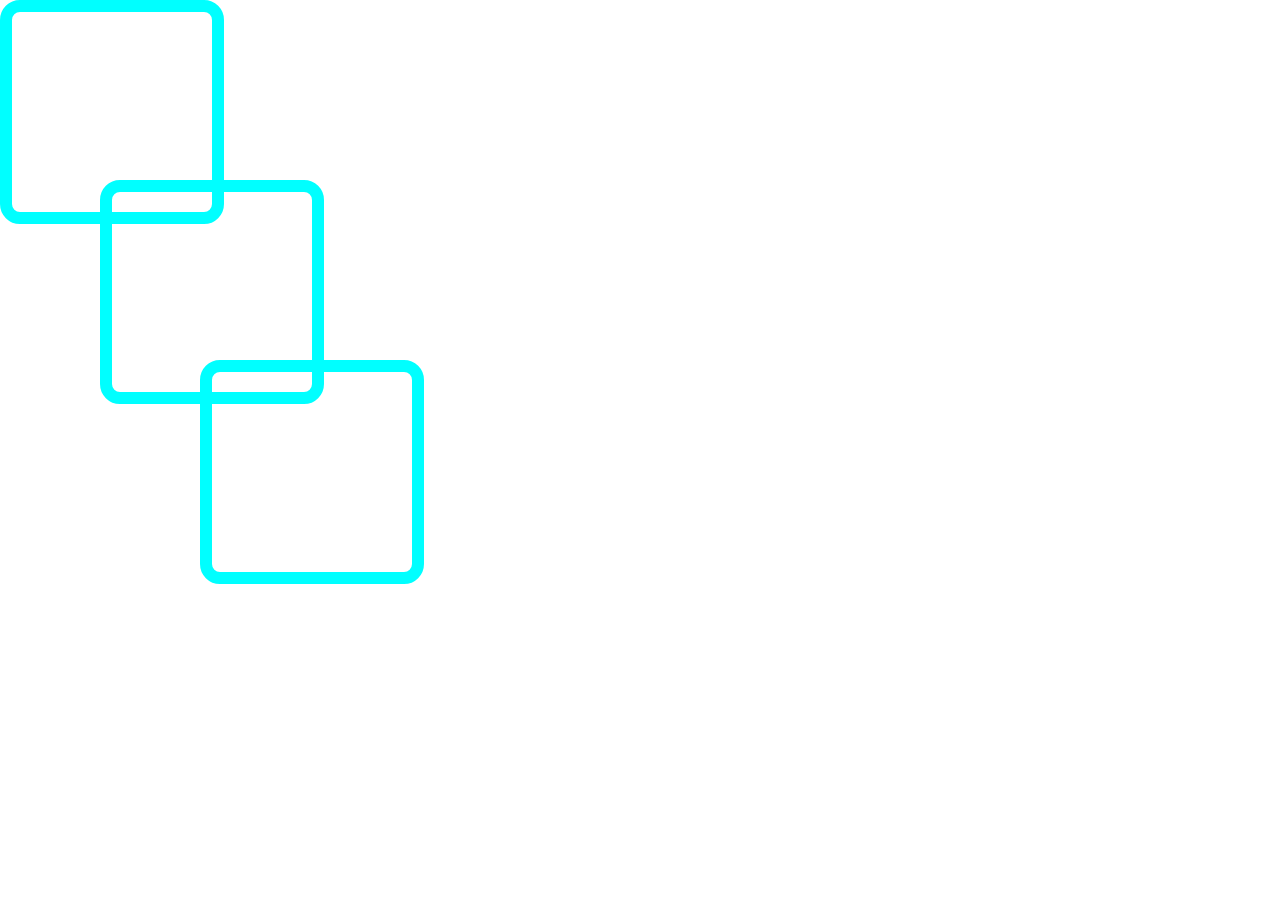
<file: layouts/positions/index.html>
<!DOCTYPE html>
<html lang="en">
<head>
    <meta charset="UTF-8">
    <meta name="viewport" content="width=device-width, initial-scale=1.0">
    <title>position</title> 
    <link rel="stylesheet" href="style.css">
</head>
<body>
    <div  style="position: absolute ; left: 0px ; top: 0px ;"></div> 
    <div style="position: absolute ; left: 100px ; top: 180px ;"></div>
    <div  style="position: absolute ; left: 200px ; top: 360px ;"> </div>
</body>
</html>
</file>
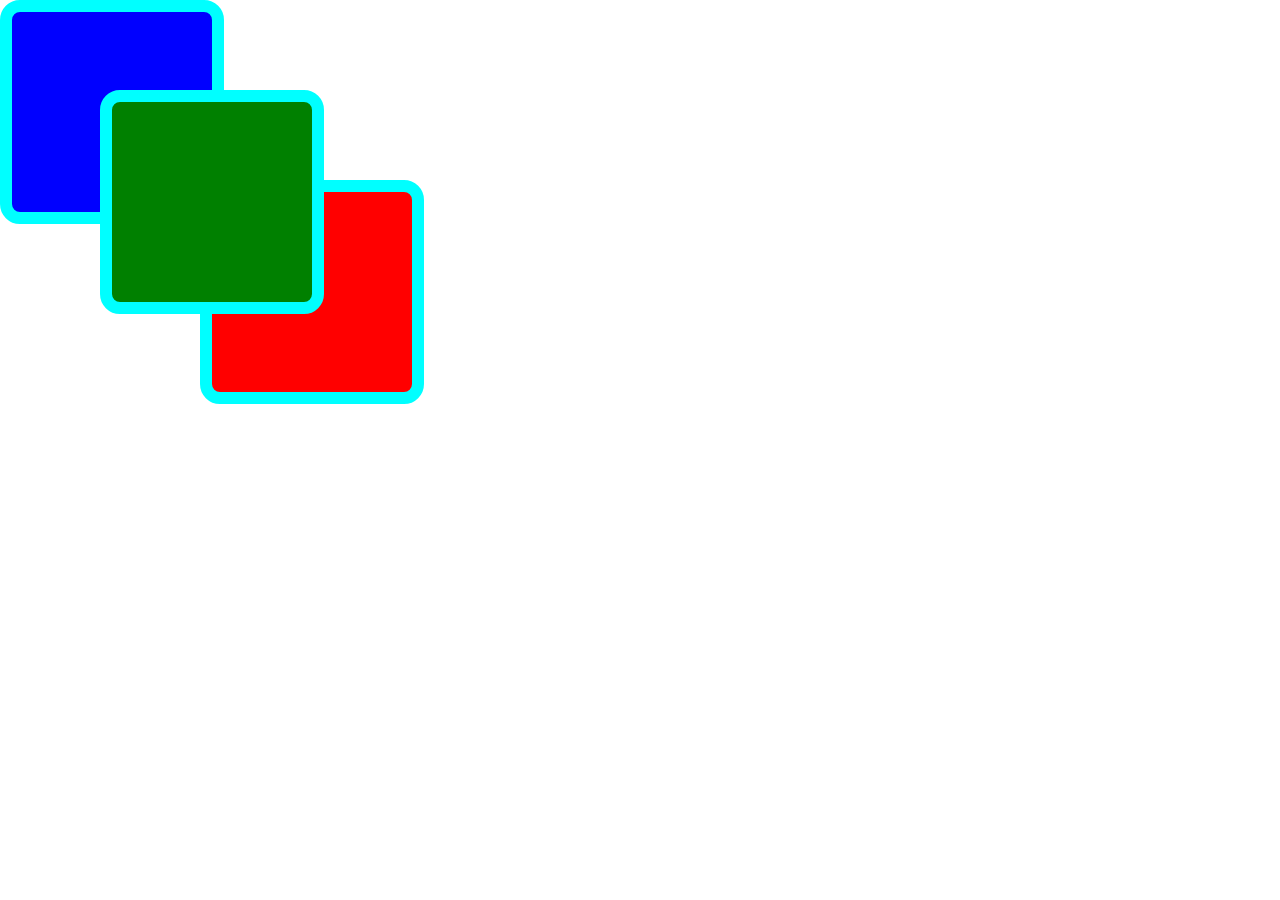
<file: layouts/z-index/index.html>
<!DOCTYPE html>
<html lang="en">
<head>
    <meta charset="UTF-8">
    <meta name="viewport" content="width=device-width, initial-scale=1.0">
    <title>position</title> 
    <link rel="stylesheet" href="style.css">
</head>
<body>
    <div  style="position: absolute ; left: 0px ; top: 0px ; background-color: blue; z-index: 4;"></div> 
    <div style="position: absolute ; left: 100px ; top: 90px ; background-color: green; z-index: 5;"></div>
    <div  style="position: absolute ; left: 200px ; top: 180px ; background-color: red; z-index: 3;"></div>
</body>
</html>
</file>
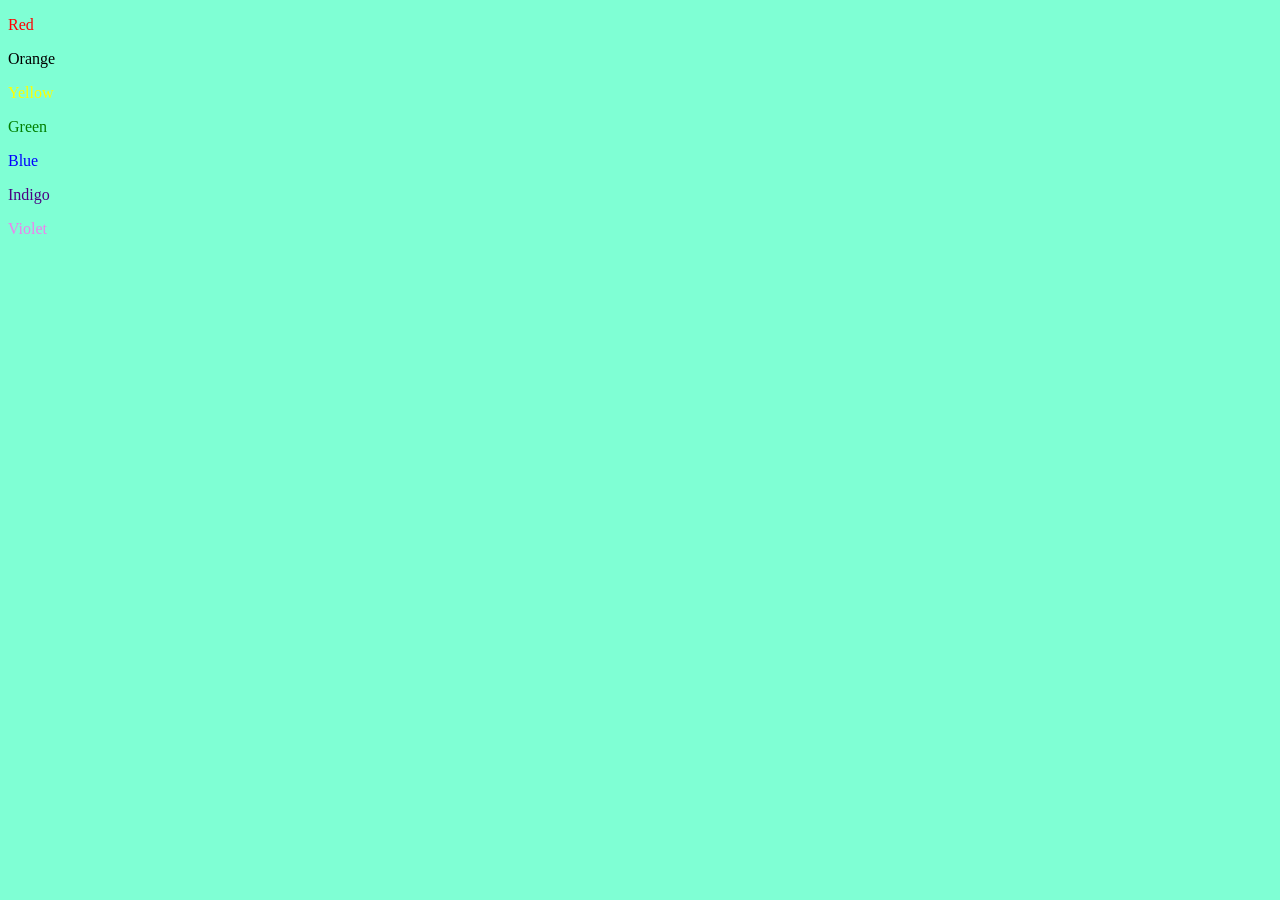
<file: colors_and_comments/index2.html>
<!doctype html>
<html lang="en">
  <head>
    <meta charset="UTF-8" />
    <meta name="viewport" content="width=device-width, initial-scale=1.0" />
    <title>colors in css</title>
    <link rel="stylesheet" href="style.css" />
  </head>
  <body style="background-color: aquamarine" hie>
    <p id="red">Red</p>
    <p id="0range">Orange</p>
    <p id="yellow">Yellow</p>
    <p id="green">Green</p>
    <p id="blue">Blue</p>
    <p id="indigo">Indigo</p>
    <p id="violet">Violet</p>
  </body>
</html>
</file>
<file: background/style.css>
body {
  background-color: aquamarine;
  background-image: url(https://static.vecteezy.com/system/resources/thumbnails/056/483/248/small/sky-sunset-cloud-background-summer-sunrise-sky-in-purple-yellow-orange-over-sea-in-morning-cartoon-sundown-on-beach-in-evening-horizon-beauty-spring-nature-of-dramatic-sunny-winter-climate-sky-vector.jpg);
  background-repeat: no-repeat;
  background-size: cover;
  background-attachment: fixed;
}
</file>
<file: borders_and_outline/style.css>
h1 {
    border: violet 10px solid;;
   
    border-radius: 20px;

outline-style: dashed;
outline-width: 10px;
outline-color: seagreen;
outline-offset: 10px;

}

p {
    border-style:dotted ;
}
span {
    border-style: solid;
    color: skyblue;
} 



.dotted{
    border-style: dotted;
}
.dashed{
    border-style: dashed;
}
.solid{
    border-style: solid;
}
.double { 
    border-style: double;
}

.groove {
    border-style: groove;
}
.ridge {
    border-style: ridge;
}
.inset {
    border-style: inset;
}
div.outset {
    border-style: outset;
}
.none {
    border-style: none;
}
.hidden {
    border-style: hidden;
}
.mixed {
    border-style: mixed;
}
</file>
<file: colors_and_comments/style.css>
h1 {
    /* using color green*/
    /* color: green; */
/* rgb */
/* color: rgb(125, 0, 125); */

/* hexdecimal */
color:#ff0;
}



h2 {
   /* hexadecimal*/ 
    color : #ccc;
}




body {
background:rgb(0, 0, 0);
}
div {
    color: rgb(255, 255, 255);
    height: 50px;
     width: 50px;
     background-color: rgba(255, 0, 0 ,0.6);
     
}

body { 

    #red {
        color: red;
    }
    #orange {
        color: orange;
    }

    #yellow {
        color: yellow;
    }
    #green {
        color: green;
    }
    #blue {
        color: blue;
    }
    #indigo {
        color: indigo;
    }
    #violet {
        color: violet;
    }
}
</file>
<file: fonts/style.css>
h1 {
  font: normal bolder 100px/1.8em  satisfy;
}



p {
  line-height: 1.6;

  word-spacing: 30px;
  letter-spacing: 20px;
}
</file>
<file: intro/style.css>
* {
        color: rgb(133, 10, 133);!important
        font-size: 30px;
        text-transform: uppercase;
      }

     
      

      body {
        background-color: pink;
      }
</file>
<file: margin_and_padding/style.css>
div {
    border: solid yellow 10px;
    /* padding-top: 10px;
    padding-left: 10px;
    padding-right: 10px;
    padding-bottom: 10px; */
    padding: 20px 10px ;
    background-color: aquamarine;
    color: red; 
    
    display: inline-block;
    height: 250px;
    width: 250px ;
    margin: 10px;

}
</file>
<file: text_formatting/style.css>
h1 {
    color: seagreen;
text-align: center;
text-decoration: overline;
text-transform: uppercase;
font-size: 70px;
text-shadow: 6px 8px 3px gray ;

}

p {
    text-indent: 50px;
    line-height: 1.8;
    word-spacing: 10px;
    

}
</file>
<file: layouts/block_vs_inline/style.css>
div,span,p{
    display: inline;
}
</file>
<file: layouts/float/style.css>
img {
    float : left ;
    margin-right: 20px;
    margin-bottom: 20px ;
}
</file>
<file: layouts/positions/style.css>
div {
    border-style: solid;
height: 200px;
width: 200px;
color: aqua;
border-width: 12px ;
border-radius: 20px;
}
</file>
<file: layouts/z-index/style.css>
div {
    border-style: solid;
height: 200px;
width: 200px;
color: aqua;
border-width: 12px ;
border-radius: 20px;
}
</file>
